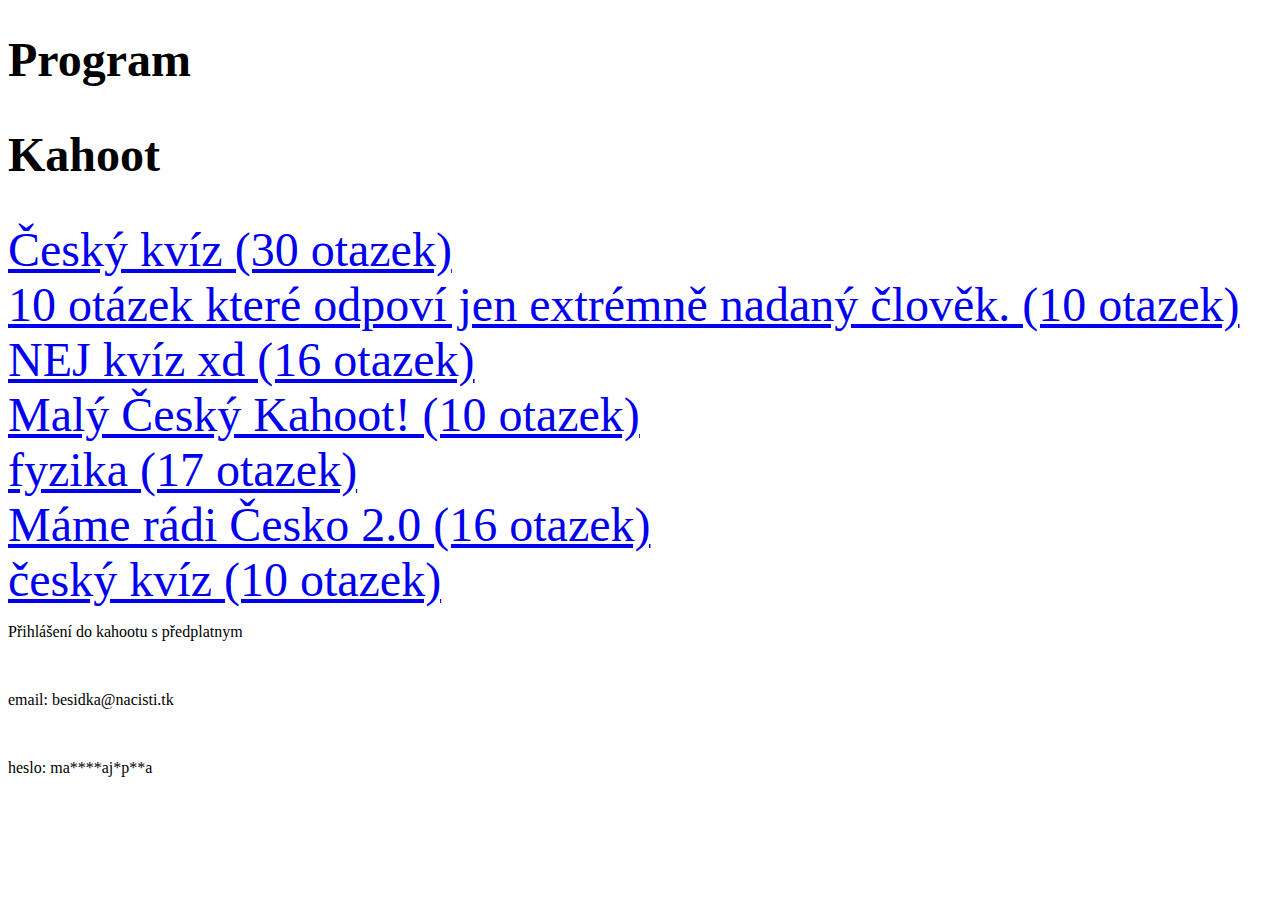
<file: Program/index.html>
<!DOCTYPE html>
<html lang="en">
<head>
    <meta charset="UTF-8">
    <meta http-equiv="X-UA-Compatible" content="IE=edge">
    <meta name="viewport" content="width=device-width, initial-scale=1.0">
    <title>Besidka</title>
    <link rel="stylesheet" href="styles.css">
</head>
<body>
    <h1>Program</h1>
    <h2>Kahoot</h2>
    <li><a href="https://create.kahoot.it/share/cesky-kviz/3eb55fcf-b460-4ec1-8a5e-97e67afe1bed">Český kvíz (30 otazek)</a></li>
    <li><a href="https://create.kahoot.it/share/10-otazek-ktere-odpovi-jen-extremne-nadany-clovek/ed1988cf-a188-4b88-912b-d0eeaf76b7e3">10 otázek které odpoví jen extrémně nadaný člověk. (10 otazek)</a></li>
    <li><a href="https://create.kahoot.it/share/nej-kviz-xd/7b2ec345-597d-4aca-ad4c-b719cbe61027">NEJ kvíz xd (16 otazek)</a></li>
    <li><a href="https://create.kahoot.it/share/maly-cesky-kahoot/a97c3850-73ee-4401-a22a-beda1df2c15b">Malý Český Kahoot! (10 otazek)</a></li>
    <li><a href="https://create.kahoot.it/share/fyzika/25bf14eb-092b-40b4-9521-5b3d133dffc5">fyzika (17 otazek)</a></li>
    <li><a href="https://create.kahoot.it/share/mame-radi-cesko-2-0/d98182d2-067c-49d7-b148-2cafa026fb40">Máme rádi Česko 2.0 (16 otazek)</a></li>
    <li><a href="https://create.kahoot.it/share/cesky-kviz/9a2589b9-fffa-43c4-b4a1-20fdfb17d3bd">český kvíz (10 otazek)</a></li>
    <p>Přihlášení do kahootu s předplatnym</p><br>
    <p>email: besidka@nacisti.tk</p><br>
    <p>heslo: ma****aj*p**a</p>
</body>
</html>
</file>
<file: Program/styles.css>
a {
    font-size: xxx-large;
}

h1 {
    font-size: xxx-large;
}

h2 {
    font-size: xxx-large;
}
</file>
